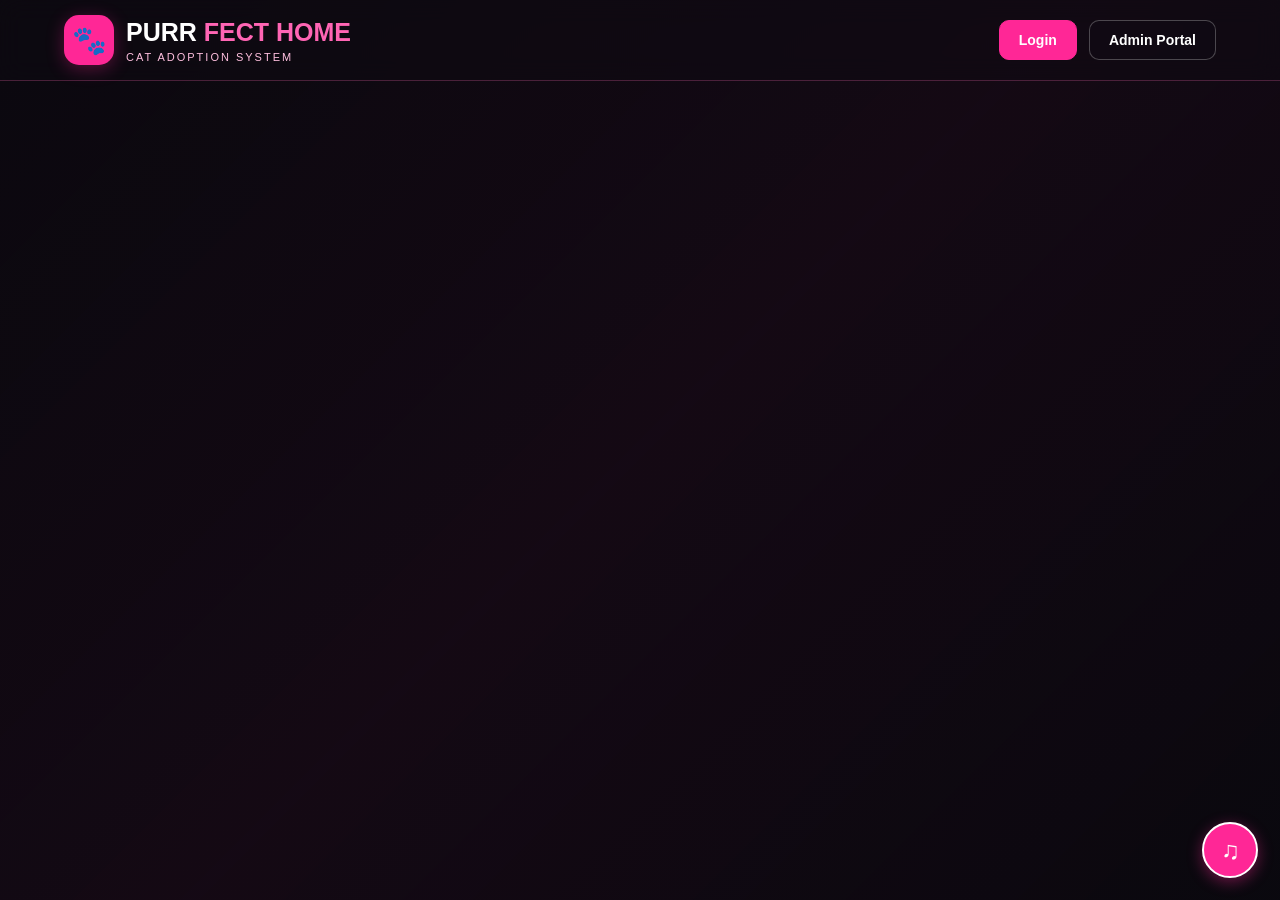
<file: CAT_ADOPTION_SYSTEM/login page/index.html>
<!DOCTYPE html>
<html>
<head>
  <meta charset="UTF-8">
  <meta http-equiv="refresh" content="0; url=login.html">
  <title>Redirecting...</title>
</head>
<body>
  <a href="login.html">Klik di sini kalau tak dibawa automatik</a>
</body>
</html>
</file>
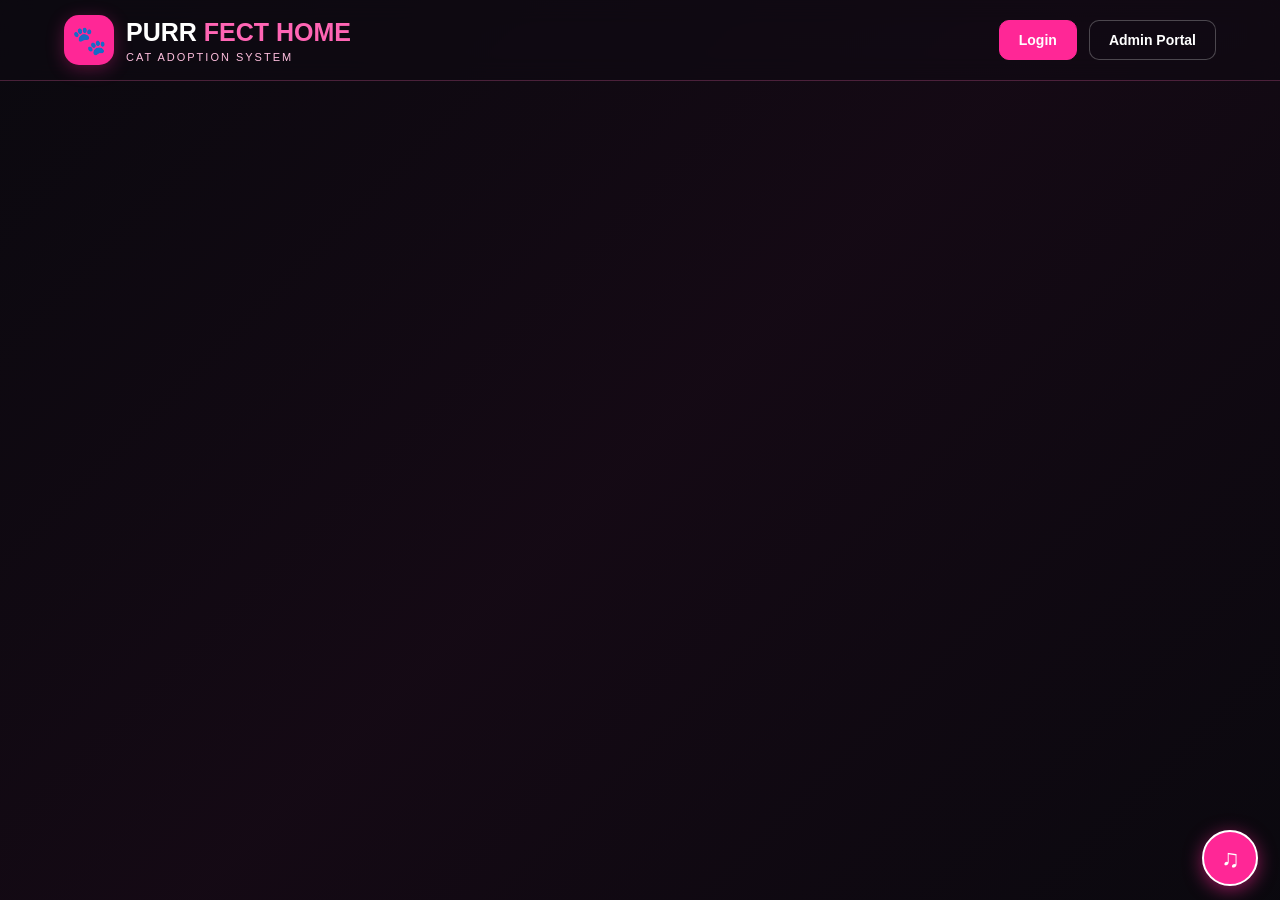
<file: CAT_ADOPTION_SYSTEM/music_player.html>
<!DOCTYPE html>
<html lang="en">
<head>
    <meta charset="UTF-8">
    <meta name="viewport" content="width=device-width, initial-scale=1.0">
    <title>PurrFect Home - Cat Adoption System</title>

    <style>
        * {
            box-sizing: border-box;
        }

        html, body {
            width: 100%;
            height: 100%;
            margin: 0;
            padding: 0;
            overflow: hidden;
            font-family: Arial, sans-serif;
            background: #fff0f7;
        }

        #websiteFrame {
            position: fixed;
            inset: 0;
            width: 100%;
            height: 100%;
            border: none;
            background: white;
        }

        /* ONE pink music button only */
        #musicButton {
            position: fixed;
            right: 22px;
            bottom: 14px;
            z-index: 999999;
            width: 56px;
            height: 56px;
            padding: 0;
            border: 2px solid white;
            border-radius: 50%;
            background: #ff2796;
            color: white;
            font-size: 25px;
            cursor: pointer;
            box-shadow: 0 4px 18px rgba(255, 39, 150, 0.55);
        }

        #musicButton:hover {
            background: #e91582;
        }

        #musicStatus {
            display: none;
            position: fixed;
            right: 88px;
            bottom: 29px;
            z-index: 999999;
            padding: 9px 12px;
            border-radius: 18px;
            background: white;
            color: #b63d70;
            font-size: 12px;
            box-shadow: 0 3px 10px rgba(0, 0, 0, 0.12);
        }
    </style>
</head>

<body>

    <!-- Keep the website inside this frame -->
    <iframe
        id="websiteFrame"
        src="login%20page/login.html?musicShell=1"
        title="PurrFect Home Website">
    </iframe>

    <!-- One music player for the whole framed website -->
    <audio id="backgroundMusic"
           src="login%20page/background_music.mp3"
           loop
           preload="auto">
    </audio>

    <span id="musicStatus" role="status">
        Click to play music
    </span>

    <button
        id="musicButton"
        type="button"
        title="Play music"
        aria-label="Play background music">♫</button>

    <script>
        const frame = document.getElementById("websiteFrame");
        const music = document.getElementById("backgroundMusic");
        const button = document.getElementById("musicButton");
        const status = document.getElementById("musicStatus");

        /*
         * Hide the login page's own music button.
         * The music button in this file is the only visible one.
         */
        function hideInnerMusicButton() {
            try {
                const frameDocument =
                    frame.contentDocument || frame.contentWindow.document;

                if (!frameDocument) return;

                const innerControl =
                    frameDocument.getElementById("purrMusicControl");

                if (innerControl) {
                    innerControl.style.setProperty(
                        "display", "none", "important"
                    );
                }

                const innerButton =
                    frameDocument.getElementById("purrMusicButton");

                if (innerButton) {
                    innerButton.style.setProperty(
                        "display", "none", "important"
                    );
                }
            } catch (error) {
                console.log("Could not access the inner music control:", error);
            }
        }

        frame.addEventListener("load", hideInnerMusicButton);

        button.addEventListener("click", async function () {
            if (music.paused) {
                try {
                    await music.play();
                } catch (error) {
                    status.textContent =
                        "Music could not play. Check the MP3 file.";
                    status.style.display = "block";
                    console.error("Music playback error:", error);
                }
            } else {
                music.pause();
            }
        });

        music.addEventListener("play", function () {
            button.textContent = "Ⅱ";
            button.title = "Pause music";
            button.setAttribute("aria-label", "Pause background music");
            status.style.display = "none";
        });

        music.addEventListener("pause", function () {
            button.textContent = "♫";
            button.title = "Play music";
            button.setAttribute("aria-label", "Play background music");
        });

        music.addEventListener("error", function () {
            status.textContent = "Music file not found";
            status.style.display = "block";
        });
    </script>

</body>
</html>
</file>
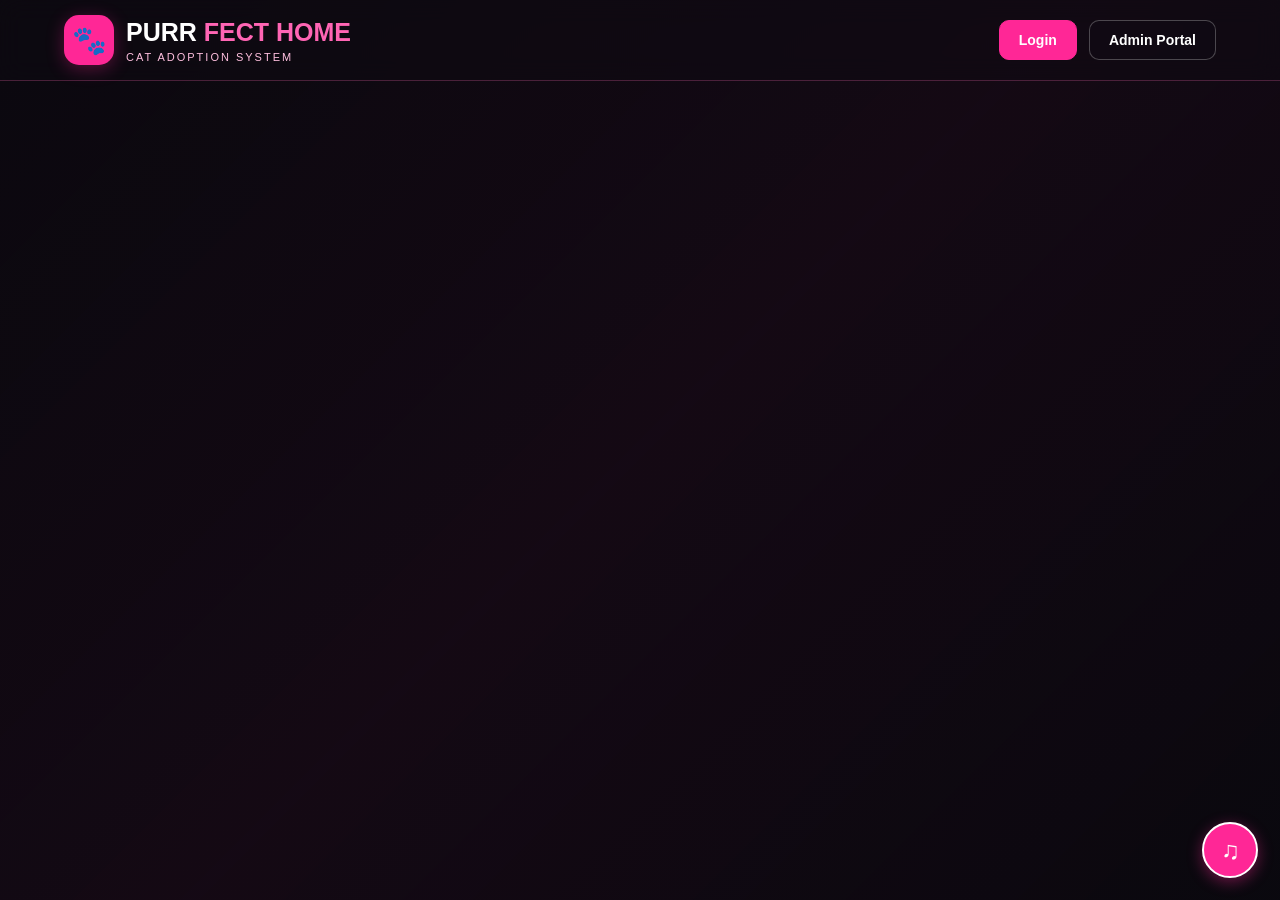
<file: CAT_ADOPTION_SYSTEM/login page/login.html>
<!DOCTYPE html>
<html lang="en">
<head>
    <meta charset="UTF-8">
    <meta name="viewport" content="width=device-width, initial-scale=1.0">
    <title>PurrFect Home - Cat Adoption System</title>

    <style>
        * {
            box-sizing: border-box;
        }

        html {
            min-height: 100%;
            scroll-behavior: smooth;
        }

        body {
            position: relative;
            isolation: isolate;
            margin: 0;
            min-height: 100vh;
            font-family: Arial, sans-serif;
            color: #fff;
            background: #0b0a10;
        }

        /* FULL-PAGE VIDEO */

        .background-video {
            position: fixed;
            inset: 0;
            width: 100%;
            height: 100%;
            object-fit: cover;
            z-index: -2;
            pointer-events: none;
        }

        .video-overlay {
            position: fixed;
            inset: 0;
            z-index: -1;
            pointer-events: none;
            background: linear-gradient(
                135deg,
                rgba(10, 7, 13, 0.45),
                rgba(49, 8, 34, 0.25),
                rgba(10, 7, 13, 0.5)
            );
        }

        /* HEADER */

        .topbar {
            position: relative;
            z-index: 2;
            display: flex;
            justify-content: space-between;
            align-items: center;
            gap: 20px;
            padding: 15px 5%;
            background: rgba(15, 12, 20, 0.48);
            border-bottom: 1px solid rgba(255, 105, 180, 0.25);
            backdrop-filter: blur(12px);
            -webkit-backdrop-filter: blur(12px);
        }

        .brand {
            display: flex;
            align-items: center;
            gap: 12px;
        }

        .brand-icon {
            width: 50px;
            height: 50px;
            display: flex;
            justify-content: center;
            align-items: center;
            flex-shrink: 0;
            border-radius: 15px;
            background: #ff2796;
            font-size: 28px;
            box-shadow: 0 4px 18px rgba(255, 39, 150, 0.3);
        }

        .brand h2 {
            margin: 0;
            font-size: 25px;
        }

        .brand h2 span {
            color: #ff65b4;
        }

        .brand small {
            display: block;
            margin-top: 4px;
            color: #ffc0df;
            letter-spacing: 2px;
            font-size: 11px;
        }

        /* HEADER BUTTONS */

        nav {
            display: flex;
            align-items: center;
            justify-content: flex-end;
            gap: 12px;
            flex-wrap: wrap;
        }

        nav a {
            display: inline-flex;
            justify-content: center;
            align-items: center;
            padding: 11px 19px;
            border: 1px solid transparent;
            border-radius: 10px;
            color: #fff;
            text-decoration: none;
            font-size: 14px;
            font-weight: bold;
            cursor: pointer;
            transition: background 0.3s ease,
                        border-color 0.3s ease,
                        transform 0.2s ease;
        }

        nav a:hover {
            background: #ff2796;
            border-color: #ff83c2;
            transform: translateY(-1px);
        }

        nav .login-link {
            background: #ff2796;
            border-color: #ff2796;
        }

        nav .login-link:hover {
            background: #e9007c;
            border-color: #ff83c2;
        }

        nav .admin-link {
            background: rgba(15, 12, 20, 0.2);
            border-color: rgba(255, 255, 255, 0.25);
        }

        /* MAIN LOGIN CONTAINER */

        .container {
            position: relative;
            z-index: 1;
            display: grid;
            grid-template-columns: 1fr 1fr;
            width: 90%;
            max-width: 780px;
            margin: 26px auto;
            border: 1px solid rgba(255, 255, 255, 0.22);
            border-radius: 20px;
            overflow: hidden;
            background: rgba(15, 12, 20, 0.18);
            box-shadow: 0 25px 70px rgba(0, 0, 0, 0.4);
            backdrop-filter: blur(3px);
            -webkit-backdrop-filter: blur(3px);
        }

        /* HIDE LOGIN UNTIL A BUTTON IS CLICKED */

        .container.login-hidden {
            display: none;
        }

        /* WELCOME SECTION */

        .hero {
            display: flex;
            align-items: center;
            justify-content: center;
            min-width: 0;
            min-height: 350px;
            padding: 20px;
            background: rgba(15, 10, 18, 0.22);
        }

        .hero-text {
            padding: 17px;
            background: rgba(255, 39, 150, 0.25);
            border: 1px solid rgba(255, 130, 195, 0.5);
            border-radius: 18px;
            box-shadow: 0 8px 30px rgba(0, 0, 0, 0.12);
            backdrop-filter: blur(10px);
            -webkit-backdrop-filter: blur(10px);
        }

        .eyebrow {
            margin: 0 0 12px;
            color: #ffd1e8;
            font-size: 12px;
            font-weight: bold;
            letter-spacing: 0.5px;
        }

        .hero h1 {
            margin: 10px 0 15px;
            color: #fff;
            font-size: 25px;
            line-height: 1.3;
            text-shadow: 0 3px 12px rgba(0, 0, 0, 0.25);
        }

        .hero-text p:last-child {
            margin: 0;
            color: #fff;
            line-height: 1.7;
            font-size: 13px;
        }

        /* LOGIN PANEL */

        .login-panel {
            display: flex;
            flex-direction: column;
            justify-content: center;
            min-width: 0;
            padding: 22px 20px;
            background: rgba(13, 11, 19, 0.5);
            border-left: 1px solid rgba(255, 255, 255, 0.18);
            backdrop-filter: blur(16px);
            -webkit-backdrop-filter: blur(16px);
        }

        .login-heading {
            text-align: center;
            margin-bottom: 12px;
        }

        .paw-decoration {
            font-size: 26px;
        }

        .login-heading h2 {
            margin: 7px 0 5px;
            font-size: 23px;
        }

        .login-heading p {
            margin: 0;
            color: #d7cbd7;
            font-size: 12px;
        }

        /* STUDENT / ADMIN TABS */

        .tabs {
            display: grid;
            grid-template-columns: 1fr 1fr;
            margin-bottom: 15px;
            border-bottom: 1px solid rgba(255, 255, 255, 0.2);
        }

        .tab {
            padding: 11px 6px;
            background: transparent;
            color: #c3b7c5;
            border: none;
            border-bottom: 2px solid transparent;
            cursor: pointer;
            font-size: 13px;
            font-weight: bold;
            transition: color 0.3s ease,
                        border-color 0.3s ease;
        }

        .tab.active {
            color: #ff65b4;
            border-bottom-color: #ff2796;
        }

        .tab:hover {
            color: #ffacd5;
        }

        /* INPUT FIELDS */

        label {
            display: block;
            margin: 11px 0 6px;
            font-size: 12px;
            font-weight: bold;
        }

        input {
            width: 100%;
            min-width: 0;
            padding: 11px;
            border: 1px solid rgba(255, 255, 255, 0.2);
            border-radius: 8px;
            background: rgba(255, 255, 255, 0.08);
            color: #fff;
            outline: none;
            font-size: 13px;
        }

        input:focus {
            border-color: #ff65b4;
            box-shadow: 0 0 0 2px rgba(255, 39, 150, 0.18);
        }

        input::placeholder {
            color: #c8bdca;
        }

        /* PASSWORD BOX */

        .password-box {
            display: flex;
            align-items: center;
            gap: 10px;
            padding-right: 12px;
            background: rgba(255, 255, 255, 0.08);
            border: 1px solid rgba(255, 255, 255, 0.2);
            border-radius: 8px;
        }

        .password-box:focus-within {
            border-color: #ff65b4;
        }

        .password-box input {
            border: none;
            background: transparent;
            box-shadow: none;
        }

        .password-box button {
            flex-shrink: 0;
            color: #ff83c2;
            background: transparent;
            border: none;
            cursor: pointer;
            font-size: 12px;
        }

        .password-box button:hover {
            color: #fff;
        }

        /* LOGIN BUTTON */

        .login-button {
            width: 100%;
            padding: 11px;
            margin-top: 8px;
            border: none;
            border-radius: 8px;
            background: #ff2796;
            color: #fff;
            font-size: 14px;
            font-weight: bold;
            cursor: pointer;
            transition: background 0.3s ease,
                        transform 0.2s ease;
        }

        .login-button:hover {
            background: #e9007c;
            transform: translateY(-2px);
        }

        .login-button:disabled {
            opacity: 0.7;
            cursor: wait;
            transform: none;
        }

        /* ERROR AND FOOTER */

        .error {
            min-height: 0;
            margin: 10px 0;
            color: #ff9bc9;
            font-size: 12px;
        }

        .footer-text {
            margin-top: 18px;
            text-align: center;
            color: #d3c5d2;
            font-size: 11px;
        }

        /* BACKGROUND MUSIC */

        #purrMusicControl {
            position: fixed;
            right: 22px;
            bottom: 22px;
            z-index: 10;
            display: flex;
            align-items: center;
            gap: 10px;
        }

        #purrMusicStatus {
            display: none;
            max-width: 230px;
            padding: 9px 12px;
            border-radius: 18px;
            background: rgba(255, 255, 255, 0.95);
            color: #b63d70;
            font: 14px Arial, sans-serif;
            box-shadow: 0 3px 10px rgba(0, 0, 0, 0.2);
        }

        #purrMusicButton {
            display: flex;
            align-items: center;
            justify-content: center;
            width: 56px;
            height: 56px;
            flex: 0 0 56px;
            border: 2px solid #fff;
            border-radius: 50%;
            background: #ff2796;
            color: #fff;
            font-size: 25px;
            cursor: pointer;
            box-shadow: 0 4px 15px rgba(255, 39, 150, 0.4);
        }

        #purrMusicButton:hover {
            background: #e91e83;
        }

        /* RESPONSIVE DESIGN */

        @media (max-width: 800px) {
            .topbar {
                align-items: center;
                flex-wrap: wrap;
                padding: 14px 5%;
            }

            .brand h2 {
                font-size: 21px;
            }

            nav {
                gap: 6px;
            }

            nav a {
                padding: 9px 12px;
                font-size: 12px;
            }

            .container {
                grid-template-columns: 1fr;
                width: 92%;
                margin: 25px auto 90px;
            }

            .hero {
                min-height: auto;
                padding: 24px 18px;
            }

            .hero-text {
                padding: 22px;
            }

            .hero h1 {
                font-size: 29px;
            }

            .hero-text p:last-child {
                font-size: 14px;
            }

            .login-panel {
                padding: 28px 22px;
                border-left: none;
                border-top: 1px solid rgba(255, 255, 255, 0.18);
            }

            .login-heading h2 {
                font-size: 25px;
            }

            label {
                font-size: 13px;
            }

            input {
                padding: 12px;
                font-size: 14px;
            }

            .tab {
                font-size: 14px;
            }

            .login-button {
                padding: 12px;
                font-size: 15px;
            }

            .footer-text {
                font-size: 12px;
            }

            #purrMusicControl {
                right: 15px;
                bottom: 15px;
            }
        }

        @media (max-width: 420px) {
            .topbar {
                align-items: flex-start;
                flex-direction: column;
            }

            nav {
                width: 100%;
            }

            nav a {
                flex: 1;
            }

            .brand-icon {
                width: 43px;
                height: 43px;
                font-size: 24px;
            }

            .brand h2 {
                font-size: 19px;
            }

            .brand small {
                font-size: 9px;
            }
        }

        @media (prefers-reduced-motion: reduce) {
            .login-button,
            .tab,
            nav a {
                transition: none;
            }
        }
    </style>

    <script src="login.js" defer></script>
</head>

<body>

    <!-- FULL-PAGE VIDEO BACKGROUND -->
 <!-- FULL-PAGE VIDEO BACKGROUND -->
<video class="background-video"
       autoplay muted loop playsinline
       aria-hidden="true">
    <source src="cat_video_new.mp4" type="video/mp4">
</video>

    <div class="video-overlay"></div>

    <!-- HEADER -->
    <header class="topbar">

        <div class="brand">
            <div class="brand-icon">🐾</div>

            <div>
                <h2>PURR <span>FECT HOME</span></h2>
                <small>CAT ADOPTION SYSTEM</small>
            </div>
        </div>

        <nav>
            <a href="#" id="userPortal" class="portal-button login-link">
                Login
            </a>

            <a href="#" id="adminPortal" class="portal-button admin-link">
                Admin Portal
            </a>
        </nav>

    </header>

    <!-- LOGIN CONTAINER: HIDDEN UNTIL BUTTON CLICKED -->
    <main class="container login-hidden" id="loginContainer">

        <!-- WELCOME SECTION -->
        <section class="hero">
            <div class="hero-text">

                <p class="eyebrow">♥ Find Your Feline Companion</p>

                <h1>Give A Furry Friend A Forever Home</h1>

                <p>
                    Welcome to PurrFect Home Cat Adoption Portal.
                    Login to find your perfect feline companion
                    or manage cat adoption activities.
                </p>

            </div>
        </section>

        <!-- LOGIN SECTION -->
        <section class="login-panel" id="login-panel">

            <div class="login-heading">
                <span class="paw-decoration">🐾</span>
                <h2>Welcome Back!</h2>
                <p>Please log in to continue.</p>
            </div>

            <div class="tabs">

                <button type="button"
                        id="studentTab"
                        class="tab active">
                    STUDENT
                </button>

                <button type="button"
                        id="adminTab"
                        class="tab">
                    ADMIN
                </button>

            </div>

            <form id="loginForm" action="login.php" method="POST">

                <input type="hidden"
                       name="role"
                       id="role"
                       value="student">

                <label for="email" id="identityLabel">
                    Email Address
                </label>

                <input
                    type="email"
                    id="email"
                    name="email"
                    placeholder="Enter your email address"
                    autocomplete="username"
                    required>

                <label for="password">Password</label>

                <div class="password-box">

                    <input
                        type="password"
                        id="password"
                        name="password"
                        placeholder="Enter your password"
                        autocomplete="current-password"
                        required>

                    <button type="button" id="togglePassword">
                        Show
                    </button>

                </div>

                <p id="errorMessage"
                   class="error"
                   role="alert"></p>

                <button type="submit"
                        class="login-button"
                        id="submitButton">
                    Login as Student
                </button>

            </form>

            <p class="footer-text">
                🐾 Made with love for every cat. ♡
            </p>

        </section>

    </main>

    <!-- BACKGROUND MUSIC -->
    <audio id="purrBackgroundMusic" loop preload="auto">
        <source src="background_music.mp3" type="audio/mpeg">
    </audio>

    <!-- MUSIC CONTROL -->
    <div id="purrMusicControl">

        <span id="purrMusicStatus" role="status">
            Music is paused ♡
        </span>

        <button
            type="button"
            id="purrMusicButton"
            aria-label="Play background music"
            title="Play music">♫</button>

    </div>

    <!-- PORTAL BUTTON BEHAVIOUR -->
    
<script>
document.addEventListener("DOMContentLoaded", function () {
    const loginContainer = document.getElementById("loginContainer");
    const userPortal = document.getElementById("userPortal");
    const adminPortal = document.getElementById("adminPortal");
    const studentTab = document.getElementById("studentTab");
    const adminTab = document.getElementById("adminTab");

    function toggleLogin(role) {
        const isOpen = !loginContainer.classList.contains("login-hidden");

        // Jika borang sedang terbuka, tutup
        if (isOpen) {
            loginContainer.classList.add("login-hidden");
            return;
        }

        // Jika borang tertutup, buka dan pilih portal
        loginContainer.classList.remove("login-hidden");

        if (role === "admin") {
            adminTab.click();
        } else {
            studentTab.click();
        }

        loginContainer.scrollIntoView({
            behavior: "smooth",
            block: "center"
        });
    }

    userPortal.addEventListener("click", function (event) {
        event.preventDefault();
        toggleLogin("student");
    });

    adminPortal.addEventListener("click", function (event) {
        event.preventDefault();
        toggleLogin("admin");
    });
});
</script>
</body>
</html>
</file>
